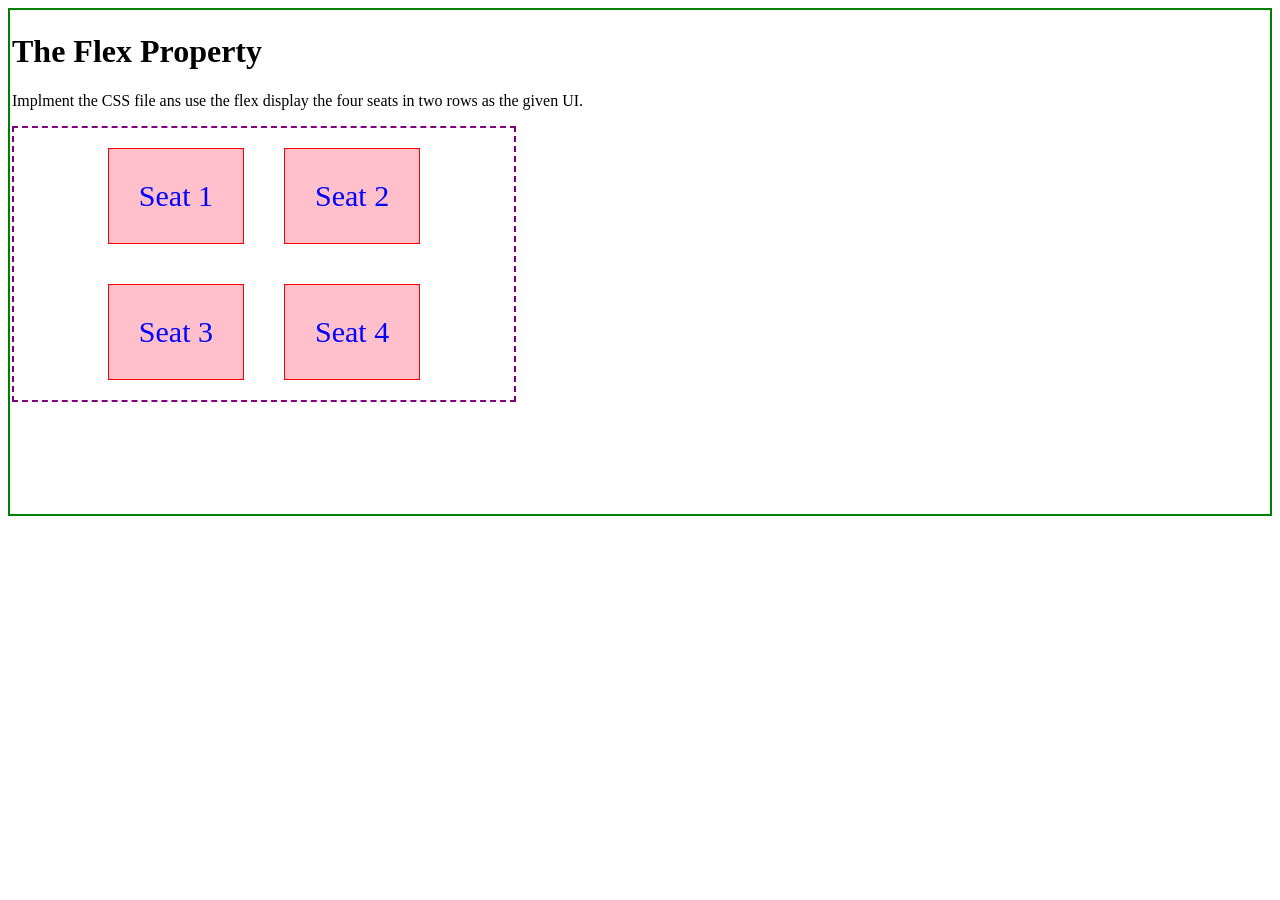
<file: index.html>
<!DOCTYPE html>
<html>
    <head>
        <meta charset="UTF-8">
        <link rel="stylesheet" href="task.css" type="text/css">
    </head>
    <body>   
        <main> 
            <h1>The Flex Property</h1>
            <p>Implment the CSS file ans use the flex display the four seats in two rows as the given UI.</p>
            <div class="flex-container">
                <div>Seat 1</div>
                <div>Seat 2</div>
                <div>Seat 3</div>
                <div>Seat 4</div>
            </div>
        </main>   
    </body>
</html>
</file>
<file: task.css>
main{
    border: solid 2px green;
    height: 500px;
    padding: 2px;
}
.flex-container {
    display: flex;
    align-items: center;
    flex-wrap: wrap;
    justify-content: center;
    border: dashed 2px purple;
    width: 500px;    
}
.flex-container > div {
    font-size: 30px;
    margin: 20px;
    padding: 30px;
    color: blue;
    background-color: pink;
    border: solid 1px red;    
}
</file>
